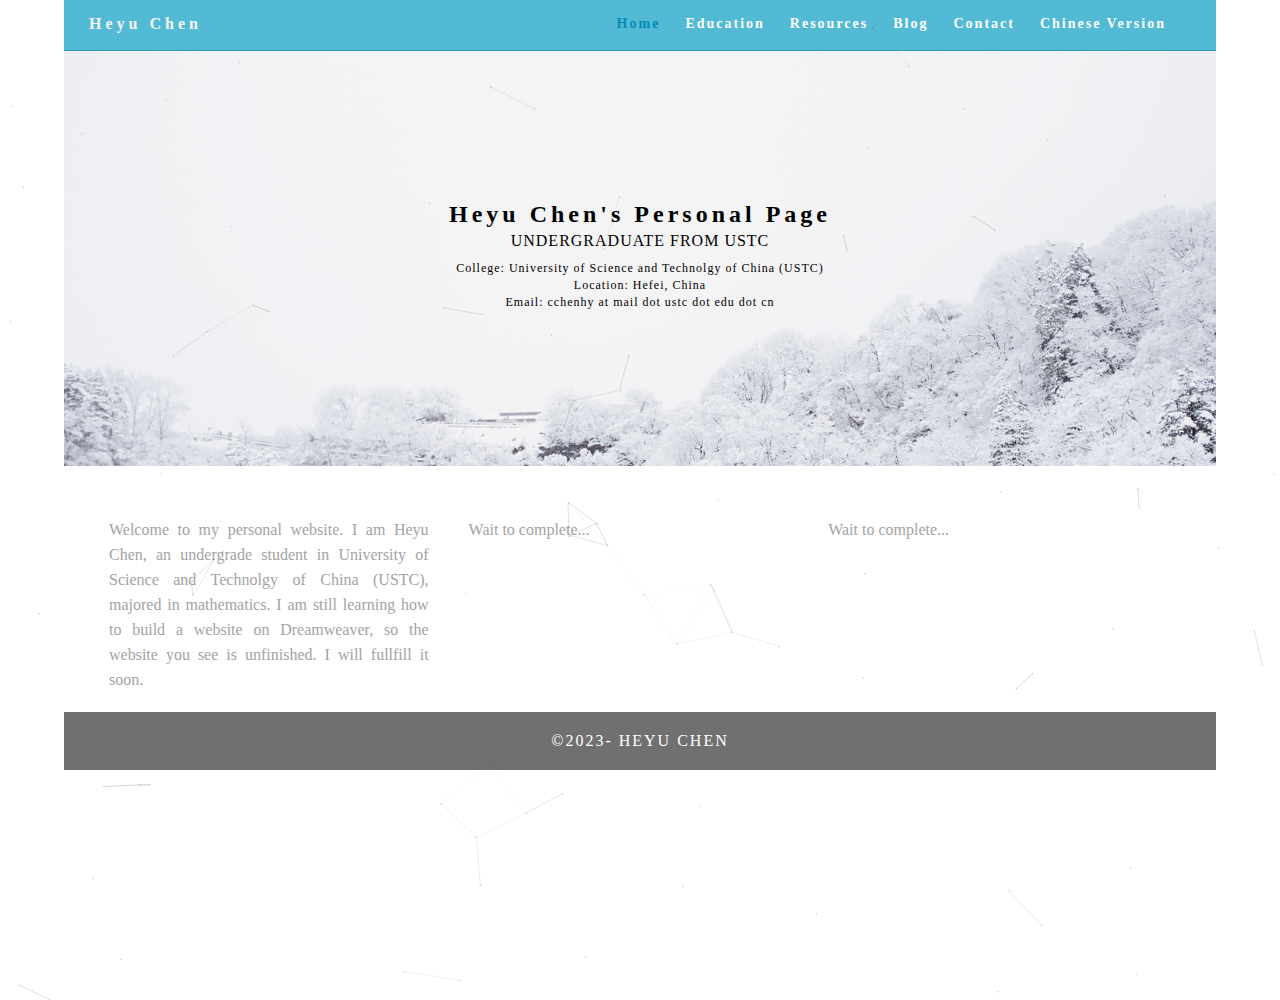
<file: index.html>
<!doctype html>
<html lang="en">
<head>
<meta charset="utf-8">
<meta http-equiv="X-UA-Compatible" content="IE=edge">
<meta name="viewport" content="width=device-width, initial-scale=1">
<title>Heyu Chen's Perssonal Page</title>
<link rel="shortcut icon" href="Hogwards.ico">
<link href="css/singlePageTemplate.css" rel="stylesheet" type="text/css">
</head>
	
<body>
<!-- Main Container -->
<div class="container"> 
  <!-- Navigation -->
  <header> <a href="">
    <h4 class="logo" style="color: whitesmoke; text-decoration: none;"><a href="http://home.ustc.edu.cn/~harry_potter/" style="color: inherit; text-decoration: none;">Heyu Chen</a></h4>
    </a>
    <nav id="navbar">
      <ul>
        <li><a href="#hero" style="color: #008CB7">Home</a></li>
	<li><a href="#">Education</a></li>
	<li><a href="Resources/index.html">Resources</a></li>
        <li><a href="#">Blog</a></li>
        <li><a href="#">Contact</a></li>
		<li><a href="home.ustc.edu.cn/~harry_potter">Chinese Version</a></li>
      </ul>
    </nav>
  </header>
  <!-- Hero Section -->
  <section class="hero" id="hero">
<h2 class="hero_header">Heyu Chen's Personal Page</h2>
    <p class="tagline">Undergraduate from USTC </p>
	<p class="tagline" style="text-transform: none; font-size: 12px; line-height: 0.4;">College: <a href="https://www.ustc.edu.cn/" style="color: inherit; text-decoration: none;">University of Science and Technolgy of China (USTC)</a></p> 
	<p class="tagline" style="text-transform: none; font-size: 12px; line-height: 0.4;">Location: Hefei, China</p>  
	<p class="tagline" style="text-transform: none; font-size: 12px; line-height: 0.4;">Email: cchenhy at mail dot ustc dot edu dot cn</p>  
  </section>
  <!-- About Section -->
  <section class="about" id="about">
    <h2 class="hidden">About</h2>
    <p class="text_column">Welcome to my personal website. I am Heyu Chen, an undergrade student in University of Science and Technolgy of China (USTC), majored in mathematics. I am still learning how to build a website on Dreamweaver, so the website you see is unfinished. I will fullfill it soon. </p>
    <p class="text_column">Wait to complete... </p>
    <p class="text_column">Wait to complete... </p>
  </section>
  
  <!-- Copyrights Section -->
  <div class="copyright">&copy;2023- <strong>Heyu Chen</strong></div>
</div>
<!-- Main Container Ends -->
<script type="text/javascript" color="0,0,0" opacity='0.3' count="100" src="dist/canvas-nest.js"></script>
</body>
</html>
</file>
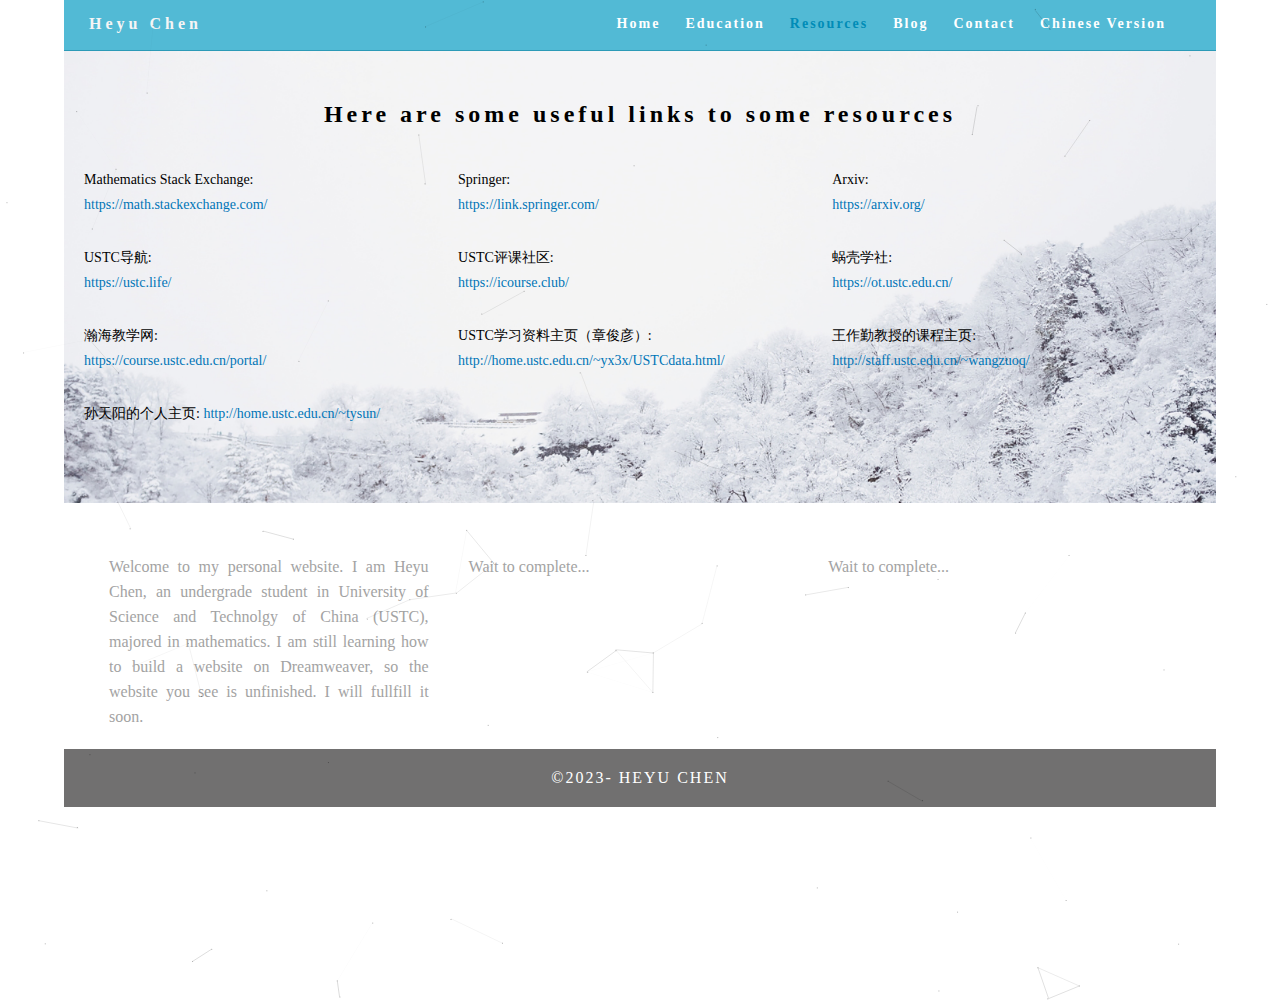
<file: Resources/index.html>
<!doctype html>
<html lang="en">
<head>
<meta charset="utf-8">
<meta http-equiv="X-UA-Compatible" content="IE=edge">
<meta name="viewport" content="width=device-width, initial-scale=1">
<title>Heyu Chen's Perssonal Page</title>
<link rel="shortcut icon" href="../Hogwards.ico">
<link href="css/singlePageTemplate.css" rel="stylesheet" type="text/css">
</head>
	
<body>
<!-- Main Container -->
<div class="container"> 
  <!-- Navigation -->
  <header> <a href="">
    <h4 class="logo" style="color: whitesmoke; text-decoration: none;"><a href="http://home.ustc.edu.cn/~harry_potter/" style="color: inherit; text-decoration: none;">Heyu Chen</a></h4>
    </a>
    <nav id="navbar">
      <ul>
        <li><a href="../index.html">Home</a></li>
		<li><a href="#">Education</a></li>
		<li><a href="#" style="color: #008CB7">Resources</a></li>
        <li><a href="#">Blog</a></li>
        <li><a href="#">Contact</a></li>
		<li><a href="home.ustc.edu.cn/~harry_potter">Chinese Version</a></li>
      </ul>
    </nav>
  </header>
  <!-- Hero Section -->
  <section class="hero" id="hero">
<h2 class="hero_header">Here are some useful links to some resources</h2>
	<p class="text_column" style="color: black; font-size: 14px; text-align: left;">Mathematics Stack Exchange: <a href="https://math.stackexchange.com/" style="color: #0075B7; text-decoration: none;">https://math.stackexchange.com/</a></p>
	<p class="text_column" style="color: black; font-size: 14px; text-align: left;">Springer: <br><a href="https://link.springer.com/" style="color: #0075B7; text-decoration: none;">https://link.springer.com/ </a></p> 
	<p class="text_column" style="color: black; font-size: 14px; text-align: left;">Arxiv: <br> <a href="https://arxiv.org/" style="color: #0075B7; text-decoration: none;">https://arxiv.org/</a></p> 
	<p class="text_column" style="color: black; font-size: 14px; text-align: left;">USTC导航: <br> <a href="https://ustc.life/" style="color: #0075B7; text-decoration: none;">https://ustc.life/</a></p>
	<p class="text_column" style="color: black; font-size: 14px; text-align: left;">USTC评课社区: <br> <a href="https://icourse.club/" style="color: #0075B7; text-decoration: none;">https://icourse.club/</a></p>
	<p class="text_column" style="color: black; font-size: 14px; text-align: left;">蜗壳学社: <br><a href="https://ot.ustc.edu.cn/" style="color: #0075B7; text-decoration: none;">https://ot.ustc.edu.cn/ </a></p> 
	<p class="text_column" style="color: black; font-size: 14px; text-align: left;">瀚海教学网: <br> <a href="https://course.ustc.edu.cn/portal/" style="color: #0075B7; text-decoration: none;">https://course.ustc.edu.cn/portal/</a></p> 
	<p class="text_column" style="color: black; font-size: 14px; text-align: left;">USTC学习资料主页（章俊彦）: <a href="http://home.ustc.edu.cn/~yx3x/USTCdata.html/" style="color: #0075B7; text-decoration: none;">http://home.ustc.edu.cn/~yx3x/USTCdata.html/</a></p> 
	<p class="text_column" style="color: black; font-size: 14px; text-align: left;">王作勤教授的课程主页: <a href="http://staff.ustc.edu.cn/~wangzuoq/" style="color: #0075B7; text-decoration: none;">http://staff.ustc.edu.cn/~wangzuoq/</a></p> 
	<p class="text_column" style="color: black; font-size: 14px; text-align: left;">孙天阳的个人主页: <a href="http://home.ustc.edu.cn/~tysun/" style="color: #0075B7; text-decoration: none;">http://home.ustc.edu.cn/~tysun/</a></p>
  </section>
  <!-- About Section -->
  <section class="about" id="about">
    <h2 class="hidden">About</h2>
    <p class="text_column">Welcome to my personal website. I am Heyu Chen, an undergrade student in University of Science and Technolgy of China (USTC), majored in mathematics. I am still learning how to build a website on Dreamweaver, so the website you see is unfinished. I will fullfill it soon. </p>
    <p class="text_column">Wait to complete... </p>
    <p class="text_column">Wait to complete... </p>
  </section>
  
  <!-- Copyrights Section -->
  <div class="copyright">&copy;2023- <strong>Heyu Chen</strong></div>
</div>
<!-- Main Container Ends -->
<script type="text/javascript" color="0,0,0" opacity='0.3' count="100" src="../dist/canvas-nest.js"></script>
</body>
</html>
</file>
<file: css/singlePageTemplate.css>
@charset "UTF-8";
/* Body */
body {
	font-family: source-sans-pro;
	background-color: white;
	margin-top: 0px;
	margin-right: 0px;
	margin-bottom: 0px;
	margin-left: 0px;
	font-style: normal;
	font-weight: 200;
}
/* Container */
.container {
	width: 90%;
	margin-left: auto;
	margin-right: auto;
	height: 1000px;
	background-color: #FFFFFF;
}
/* Navigation */
header {
	width: 100%;
	height: 5%;
	background-color: #52bad5;
	border-bottom: 1px solid #2C9AB7;
}
.logo a {
  white-space: nowrap;
}
.logo {
	color: #fff;
	font-weight: bold;
	text-align: undefined;
	width: 10%;
	float: left;
	margin-top: 15px;
	margin-left: 25px;
	letter-spacing: 4px;
	display: inline-block;
}
nav {
	float: right;
	width: 80%;
	text-align: right;
	margin-right: 25px;
}
header nav ul {
	list-style: none;
	float: right;
}
nav ul li {
	float: left;
	color: #FFFFFF;
	font-size: 14px;
	text-align: left;
	margin-right: 25px;
	letter-spacing: 2px;
	font-weight: bold;
	transition: all 0.3s linear;
}
ul li a {
	color: #FFFFFF;
	text-decoration: none;
}
ul li:hover a {
	color: #2C9AB7;
}
.hero_header {
	color: black;
	text-align: center;
	margin-top: 0px;
	margin-right: 0px;
	margin-bottom: 0px;
	margin-left: 0px;
	letter-spacing: 4px;
}
/* Hero Section */
.hero {
	/*background-color: #B3B3B3;*/
	padding-top: 150px;
	padding-bottom: 150px;
	background-image: url('snow.jpg');
	background-size: cover;
}
.light {
	font-weight: bold;
	color: #717070;
}
.tagline {
	text-align: center;
	color: black;
	margin-top: 4px;
	font-weight: lighter;
	text-transform: uppercase;
	letter-spacing: 1px;
}
/* About Section */
.text_column {
	width: 29%;
	text-align: justify;
	font-weight: lighter;
	line-height: 25px;
	float: left;
	padding-left: 20px;
	padding-right: 20px;
	color: #A3A3A3;
}
.about {
	padding-left: 25px;
	padding-right: 25px;
	padding-top: 35px;
	display: inline-block;
	background-color: #FFFFFF;
	margin-top: 0px;
}
/* Stats Gallery */
.stats {
	color: #717070;
	margin-bottom: 5px;
}
.gallery {
	clear: both;
	display: inline-block;
	width: 100%;
	background-color: #FFFFFF;
	/* [disabled]min-width: 400px;
*/
	padding-bottom: 35px;
	padding-top: 0px;
	margin-top: -5px;
	margin-bottom: 0px;
}
.thumbnail {
	width: 25%;
	text-align: center;
	float: left;
	margin-top: 35px;
}
.gallery .thumbnail h4 {
	margin-top: 5px;
	margin-right: 5px;
	margin-bottom: 5px;
	margin-left: 5px;
	color: #52BAD5;
}
.gallery .thumbnail p {
	margin-top: 0px;
	margin-right: 0px;
	margin-bottom: 0px;
	margin-left: 0px;
	color: #A3A3A3;
}
/* Parallax Section */
.banner {
	background-color: #2D9AB7;
	background-image: url(../images/parallax.png);
	height: 400px;
	background-attachment: fixed;
	background-size: cover;
	background-repeat: no-repeat;
}
.parallax {
	color: #FFFFFF;
	text-align: right;
	padding-right: 100px;
	padding-top: 110px;
	letter-spacing: 2px;
	margin-top: 0px;
}
.parallax_description {
	color: #FFFFFF;
	text-align: right;
	padding-right: 100px;
	width: 30%;
	float: right;
	font-weight: lighter;
	line-height: 23px;
	margin-top: 0px;
	margin-right: 0px;
	margin-bottom: 0px;
	margin-left: 0px;
}
/* More info */
footer {
	background-color: #FFFFFF;
	padding-bottom: 35px;
}
.footer_column {
	width: 50%;
	text-align: center;
	padding-top: 30px;
	float: left;
}
footer .footer_column h3 {
	color: #B3B3B3;
	text-align: center;
}
footer .footer_column p {
	color: #717070;
	background-color: #FFFFFF;
}
.cards {
	width: 100%;
	height: auto;
	max-width: 400px;
	max-height: 200px;
}
footer .footer_column p {
	padding-left: 30px;
	padding-right: 30px;
	text-align: justify;
	line-height: 25px;
	font-weight: lighter;
	margin-left: 20px;
	margin-right: 20px;
}
.button {
	width: 200px;
	margin-top: 40px;
	margin-right: auto;
	margin-bottom: auto;
	margin-left: auto;
	padding-top: 20px;
	padding-right: 10px;
	padding-bottom: 20px;
	padding-left: 10px;
	text-align: center;
	vertical-align: middle;
	border-radius: 0px;
	text-transform: uppercase;
	font-weight: bold;
	letter-spacing: 2px;
	border: 3px solid #FFFFFF;
	color: #FFFFFF;
	transition: all 0.3s linear;
}
.button:hover {
	background-color: #FEFEFE;
	color: #C4C4C4;
	cursor: pointer;
}
.copyright {
	text-align: center;
	padding-top: 20px;
	padding-bottom: 20px;
	background-color: #717070;
	color: #FFFFFF;
	text-transform: uppercase;
	font-weight: lighter;
	letter-spacing: 2px;
	border-top-width: 2px;
}
.footer_banner {
	background-color: #B3B3B3;
	padding-top: 60px;
	padding-bottom: 60PX;
	margin-bottom: 0px;
	background-image: url(../images/pattern.png);
	background-repeat: repeat;
}
footer {
	display: inline-block;
}
.hidden {
	display: none;
}

/* Mobile */
@media (max-width: 320px) {
.logo {
	width: 100%;
	text-align: center;
	margin-top: 13px;
	margin-right: 0px;
	margin-bottom: 0px;
	margin-left: 0px;
}
.container header nav {
	margin-top: 0px;
	margin-right: 0px;
	margin-bottom: 0px;
	margin-left: 0px;
	width: 100%;
	float: none;
	display: none;
}
header nav ul {
}
nav ul li {
	margin-top: 0px;
	margin-right: 0px;
	margin-bottom: 0px;
	margin-left: 0px;
	width: 100%;
	text-align: center;
}
.text_column {
	width: 100%;
	text-align: justify;
	padding-top: 0px;
	padding-right: 0px;
	padding-bottom: 0px;
	padding-left: 0px;
}
.thumbnail {
	width: 100%;
}
.footer_column {
	width: 100%;
	margin-top: 0px;
}
.parallax {
	text-align: center;
	margin-top: 0px;
	margin-right: 0px;
	margin-bottom: 0px;
	margin-left: 0px;
	padding-top: 40%;
	padding-right: 0px;
	padding-bottom: 0px;
	padding-left: 0px;
	width: 100%;
	font-size: 18px;
}
.parallax_description {
	padding-top: 0px;
	padding-right: 0px;
	padding-bottom: 0px;
	padding-left: 0px;
	width: 90%;
	margin-top: 25px;
	margin-right: 0px;
	margin-bottom: 0px;
	margin-left: 12px;
	float: none;
	text-align: center;
}
.banner {
	background-color: #2D9AB7;
	background-image: none;
}
.tagline {
	margin-top: 20px;
	line-height: 22px;
}
.hero_header {
	padding-left: 10px;
	padding-right: 10px;
	line-height: 22px;
	text-align: center;
}
}

/* Small Tablets */
@media (min-width: 321px)and (max-width: 767px) {
.logo {
	width: 100%;
	text-align: center;
	margin-top: 13px;
	margin-right: 0px;
	margin-bottom: 0px;
	margin-left: 0px;
	color: #043745;
}
.container header nav {
	margin-top: 0px;
	margin-right: 0px;
	margin-bottom: 0px;
	margin-left: 0px;
	width: 100%;
	float: none;
	overflow: auto;
	display: inline-block;
	background: #52bad5;
}
header nav ul {
	padding: 0px;
	float: none;
}
nav ul li {
	margin-top: 0px;
	margin-right: 0px;
	margin-bottom: 0px;
	margin-left: 0px;
	width: 100%;
	text-align: center;
	padding-top: 8px;
	padding-bottom: 8px;
}
.text_column {
	width: 100%;
	text-align: left;
	padding-top: 0px;
	padding-right: 0px;
	padding-bottom: 0px;
	padding-left: 0px;
}
.thumbnail {
	width: 100%;
}
.footer_column {
	width: 100%;
	margin-top: 0px;
}
.parallax {
	text-align: center;
	margin-top: 0px;
	margin-right: 0px;
	margin-bottom: 0px;
	margin-left: 0px;
	padding-top: 40%;
	padding-right: 0px;
	padding-bottom: 0px;
	padding-left: 0px;
	width: 100%;
	font-size: 18px;
}
.parallax_description {
	padding-top: 0px;
	padding-right: 0px;
	padding-bottom: 0px;
	padding-left: 0px;
	margin-top: 30%;
	margin-right: 0px;
	margin-bottom: 0px;
	margin-left: 0px;
	float: none;
	width: 100%;
	text-align: center;
}
.thumbnail {
	width: 50%;
}
.parallax {
	margin-top: 0px;
	margin-right: 0px;
	margin-bottom: 0px;
	margin-left: 0px;
	padding-right: 0px;
	padding-bottom: 0px;
	padding-left: 0px;
	padding-top: 20%;
}
.parallax_description {
	margin-top: 0px;
	margin-right: 0px;
	margin-bottom: 0px;
	margin-left: 0px;
	width: 100%;
	padding-top: 30px;
}
.banner {
	padding-left: 20px;
	padding-right: 20px;
}
.footer_column {
	width: 100%;
}
}

/* Small Desktops */
@media (min-width: 768px) and (max-width: 1096px) {
.text_column {
	width: 100%;
}
.thumbnail {
	width: 50%;
}
.text_column {
	width: 100%;
	margin-top: 0px;
	margin-right: 0px;
	margin-bottom: 0px;
	margin-left: 0px;
	padding-top: 0px;
	padding-right: 0px;
	padding-bottom: 0px;
	padding-left: 0px;
}
.banner {
	margin-top: 0px;
	padding-top: 0px;
}
}
@media (max-width: 950px) {
	#navbar {
	  display: none;
	}
  }
</file>
<file: Resources/css/singlePageTemplate.css>
@charset "UTF-8";
/* Body */
body {
	font-family: source-sans-pro;
	background-color: white;
	margin-top: 0px;
	margin-right: 0px;
	margin-bottom: 0px;
	margin-left: 0px;
	font-style: normal;
	font-weight: 200;
}
/* Container */
.container {
	width: 90%;
	margin-left: auto;
	margin-right: auto;
	height: 1000px;
	background-color: #FFFFFF;
}
/* Navigation */
header {
	width: 100%;
	height: 5%;
	background-color: #52bad5;
	border-bottom: 1px solid #2C9AB7;
}
.logo a {
  white-space: nowrap;
}
.logo {
	color: #fff;
	font-weight: bold;
	text-align: undefined;
	width: 10%;
	float: left;
	margin-top: 15px;
	margin-left: 25px;
	letter-spacing: 4px;
	display: inline-block;
}
nav {
	float: right;
	width: 80%;
	text-align: right;
	margin-right: 25px;
}
header nav ul {
	list-style: none;
	float: right;
}
nav ul li {
	float: left;
	color: #FFFFFF;
	font-size: 14px;
	text-align: left;
	margin-right: 25px;
	letter-spacing: 2px;
	font-weight: bold;
	transition: all 0.3s linear;
}
ul li a {
	color: #FFFFFF;
	text-decoration: none;
}
ul li:hover a {
	color: #2C9AB7;
}
.hero_header {
	color: black;
	text-align: center;
	margin-top: 0px;
	margin-right: 0px;
	margin-bottom: 25px;
	margin-left: 0px;
	letter-spacing: 4px;
}
/* Hero Section */
.hero {
	/*background-color: #B3B3B3;*/
	padding-top: 50px;
	padding-bottom: 350px;
	background-image: url('snow.jpg');
	background-size: cover;
}
.light {
	font-weight: bold;
	color: #717070;
}
.tagline {
	text-align: center;
	color: black;
	margin-top: 4px;
	font-weight: lighter;
	text-transform: uppercase;
	letter-spacing: 1px;
}
/* About Section */
.text_column {
	width: 29%;
	text-align: justify;
	font-weight: lighter;
	line-height: 25px;
	float: left;
	padding-left: 20px;
	padding-right: 20px;
	color: #A3A3A3;
}
.about {
	padding-left: 25px;
	padding-right: 25px;
	padding-top: 35px;
	display: inline-block;
	background-color: #FFFFFF;
	margin-top: 0px;
}
/* Stats Gallery */
.stats {
	color: #717070;
	margin-bottom: 5px;
}
.gallery {
	clear: both;
	display: inline-block;
	width: 100%;
	background-color: #FFFFFF;
	/* [disabled]min-width: 400px;
*/
	padding-bottom: 35px;
	padding-top: 0px;
	margin-top: -5px;
	margin-bottom: 0px;
}
.thumbnail {
	width: 25%;
	text-align: center;
	float: left;
	margin-top: 35px;
}
.gallery .thumbnail h4 {
	margin-top: 5px;
	margin-right: 5px;
	margin-bottom: 5px;
	margin-left: 5px;
	color: #52BAD5;
}
.gallery .thumbnail p {
	margin-top: 0px;
	margin-right: 0px;
	margin-bottom: 0px;
	margin-left: 0px;
	color: #A3A3A3;
}
/* Parallax Section */
.banner {
	background-color: #2D9AB7;
	background-image: url(../images/parallax.png);
	height: 400px;
	background-attachment: fixed;
	background-size: cover;
	background-repeat: no-repeat;
}
.parallax {
	color: #FFFFFF;
	text-align: right;
	padding-right: 100px;
	padding-top: 110px;
	letter-spacing: 2px;
	margin-top: 0px;
}
.parallax_description {
	color: #FFFFFF;
	text-align: right;
	padding-right: 100px;
	width: 30%;
	float: right;
	font-weight: lighter;
	line-height: 23px;
	margin-top: 0px;
	margin-right: 0px;
	margin-bottom: 0px;
	margin-left: 0px;
}
/* More info */
footer {
	background-color: #FFFFFF;
	padding-bottom: 35px;
}
.footer_column {
	width: 50%;
	text-align: center;
	padding-top: 30px;
	float: left;
}
footer .footer_column h3 {
	color: #B3B3B3;
	text-align: center;
}
footer .footer_column p {
	color: #717070;
	background-color: #FFFFFF;
}
.cards {
	width: 100%;
	height: auto;
	max-width: 400px;
	max-height: 200px;
}
footer .footer_column p {
	padding-left: 30px;
	padding-right: 30px;
	text-align: justify;
	line-height: 25px;
	font-weight: lighter;
	margin-left: 20px;
	margin-right: 20px;
}
.button {
	width: 200px;
	margin-top: 40px;
	margin-right: auto;
	margin-bottom: auto;
	margin-left: auto;
	padding-top: 20px;
	padding-right: 10px;
	padding-bottom: 20px;
	padding-left: 10px;
	text-align: center;
	vertical-align: middle;
	border-radius: 0px;
	text-transform: uppercase;
	font-weight: bold;
	letter-spacing: 2px;
	border: 3px solid #FFFFFF;
	color: #FFFFFF;
	transition: all 0.3s linear;
}
.button:hover {
	background-color: #FEFEFE;
	color: #C4C4C4;
	cursor: pointer;
}
.copyright {
	text-align: center;
	padding-top: 20px;
	padding-bottom: 20px;
	background-color: #717070;
	color: #FFFFFF;
	text-transform: uppercase;
	font-weight: lighter;
	letter-spacing: 2px;
	border-top-width: 2px;
}
.footer_banner {
	background-color: #B3B3B3;
	padding-top: 60px;
	padding-bottom: 60PX;
	margin-bottom: 0px;
	background-image: url(../images/pattern.png);
	background-repeat: repeat;
}
footer {
	display: inline-block;
}
.hidden {
	display: none;
}

/* Mobile */
@media (max-width: 320px) {
.logo {
	width: 100%;
	text-align: center;
	margin-top: 13px;
	margin-right: 0px;
	margin-bottom: 0px;
	margin-left: 0px;
}
.container header nav {
	margin-top: 0px;
	margin-right: 0px;
	margin-bottom: 0px;
	margin-left: 0px;
	width: 100%;
	float: none;
	display: none;
}
header nav ul {
}
nav ul li {
	margin-top: 0px;
	margin-right: 0px;
	margin-bottom: 0px;
	margin-left: 0px;
	width: 100%;
	text-align: center;
}
.text_column {
	width: 100%;
	text-align: justify;
	padding-top: 0px;
	padding-right: 0px;
	padding-bottom: 0px;
	padding-left: 0px;
}
.thumbnail {
	width: 100%;
}
.footer_column {
	width: 100%;
	margin-top: 0px;
}
.parallax {
	text-align: center;
	margin-top: 0px;
	margin-right: 0px;
	margin-bottom: 0px;
	margin-left: 0px;
	padding-top: 40%;
	padding-right: 0px;
	padding-bottom: 0px;
	padding-left: 0px;
	width: 100%;
	font-size: 18px;
}
.parallax_description {
	padding-top: 0px;
	padding-right: 0px;
	padding-bottom: 0px;
	padding-left: 0px;
	width: 90%;
	margin-top: 25px;
	margin-right: 0px;
	margin-bottom: 0px;
	margin-left: 12px;
	float: none;
	text-align: center;
}
.banner {
	background-color: #2D9AB7;
	background-image: none;
}
.tagline {
	margin-top: 20px;
	line-height: 22px;
}
.hero_header {
	padding-left: 10px;
	padding-right: 10px;
	line-height: 22px;
	text-align: center;
}
}

/* Small Tablets */
@media (min-width: 321px)and (max-width: 767px) {
.logo {
	width: 100%;
	text-align: center;
	margin-top: 13px;
	margin-right: 0px;
	margin-bottom: 0px;
	margin-left: 0px;
	color: #043745;
}
.container header nav {
	margin-top: 0px;
	margin-right: 0px;
	margin-bottom: 0px;
	margin-left: 0px;
	width: 100%;
	float: none;
	overflow: auto;
	display: inline-block;
	background: #52bad5;
}
header nav ul {
	padding: 0px;
	float: none;
}
nav ul li {
	margin-top: 0px;
	margin-right: 0px;
	margin-bottom: 0px;
	margin-left: 0px;
	width: 100%;
	text-align: center;
	padding-top: 8px;
	padding-bottom: 8px;
}
.text_column {
	width: 100%;
	text-align: left;
	padding-top: 0px;
	padding-right: 0px;
	padding-bottom: 0px;
	padding-left: 0px;
}
.thumbnail {
	width: 100%;
}
.footer_column {
	width: 100%;
	margin-top: 0px;
}
.parallax {
	text-align: center;
	margin-top: 0px;
	margin-right: 0px;
	margin-bottom: 0px;
	margin-left: 0px;
	padding-top: 40%;
	padding-right: 0px;
	padding-bottom: 0px;
	padding-left: 0px;
	width: 100%;
	font-size: 18px;
}
.parallax_description {
	padding-top: 0px;
	padding-right: 0px;
	padding-bottom: 0px;
	padding-left: 0px;
	margin-top: 30%;
	margin-right: 0px;
	margin-bottom: 0px;
	margin-left: 0px;
	float: none;
	width: 100%;
	text-align: center;
}
.thumbnail {
	width: 50%;
}
.parallax {
	margin-top: 0px;
	margin-right: 0px;
	margin-bottom: 0px;
	margin-left: 0px;
	padding-right: 0px;
	padding-bottom: 0px;
	padding-left: 0px;
	padding-top: 20%;
}
.parallax_description {
	margin-top: 0px;
	margin-right: 0px;
	margin-bottom: 0px;
	margin-left: 0px;
	width: 100%;
	padding-top: 30px;
}
.banner {
	padding-left: 20px;
	padding-right: 20px;
}
.footer_column {
	width: 100%;
}
}

/* Small Desktops */
@media (min-width: 768px) and (max-width: 1096px) {
.text_column {
	width: 100%;
}
.thumbnail {
	width: 50%;
}
.text_column {
	width: 100%;
	margin-top: 0px;
	margin-right: 0px;
	margin-bottom: 0px;
	margin-left: 0px;
	padding-top: 0px;
	padding-right: 0px;
	padding-bottom: 0px;
	padding-left: 0px;
}
.banner {
	margin-top: 0px;
	padding-top: 0px;
}
}
@media (max-width: 950px) {
	#navbar {
	  display: none;
	}
  }
</file>
